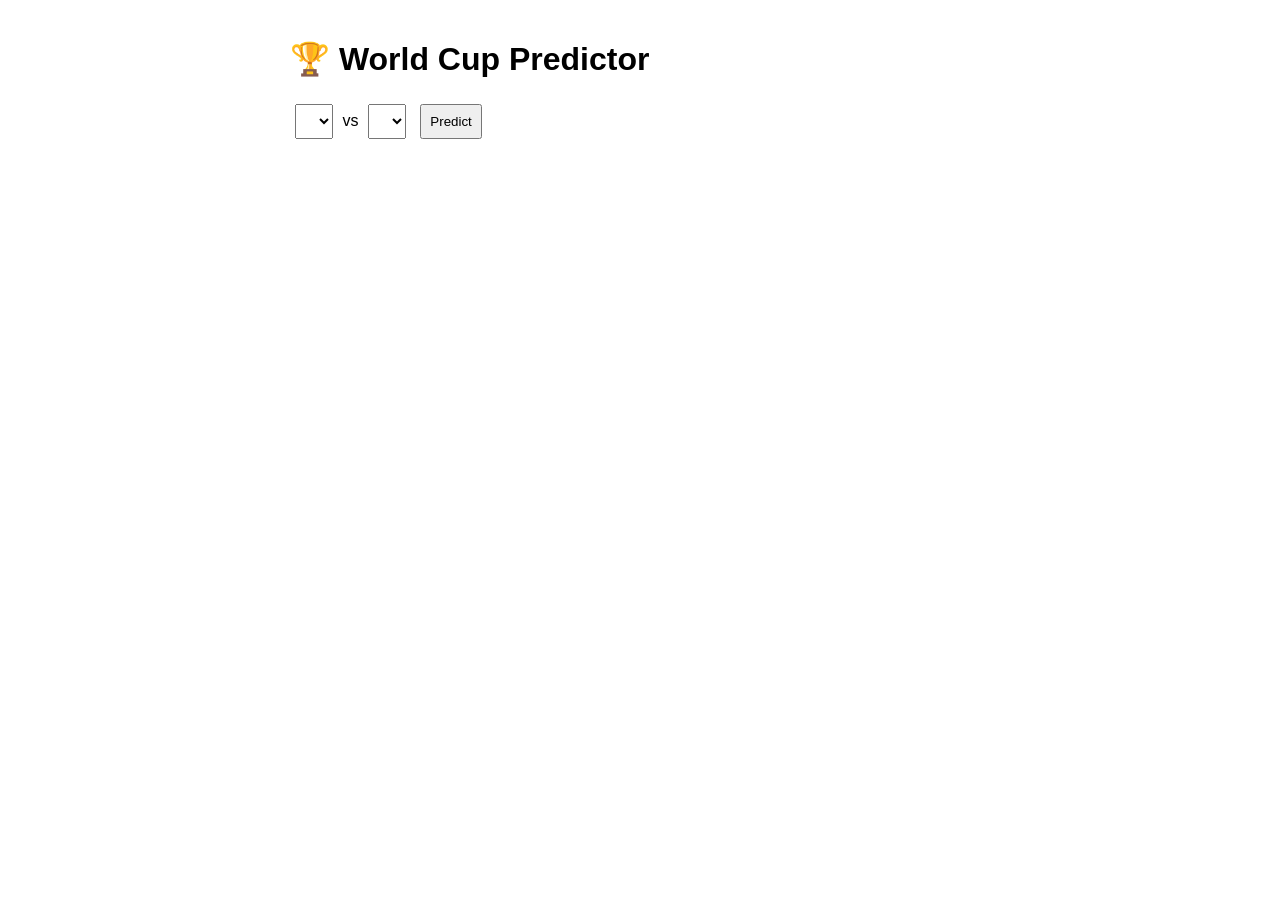
<file: frontend/index.html>
<!DOCTYPE html>
<html lang="en">
<head>
<meta charset="UTF-8">
<title>World Cup Predictor</title>
<style>
  body { font-family: Arial, sans-serif; max-width: 700px; margin: 40px auto; }
  select, button { padding: 8px; margin: 5px; }
  #result { margin-top: 20px; font-size: 18px; }
</style>
</head>
<body>
  <h1>🏆 World Cup Predictor</h1>
  <select id="teamA"></select>
  vs
  <select id="teamB"></select>
  <button onclick="predict()">Predict</button>
  <div id="result"></div>

<script>
const API = "https://worldcup-predictor-16sf.onrender.com";

async function loadTeams() {
  const res = await fetch(`${API}/teams`);
  const data = await res.json();
  const a = document.getElementById("teamA");
  const b = document.getElementById("teamB");
  data.teams.forEach(t => {
    a.innerHTML += `<option value="${t}">${t}</option>`;
    b.innerHTML += `<option value="${t}">${t}</option>`;
  });
}

async function predict() {
  const team_a = document.getElementById("teamA").value;
  const team_b = document.getElementById("teamB").value;
  const res = await fetch(`${API}/predict-match`, {
    method: "POST",
    headers: { "Content-Type": "application/json" },
    body: JSON.stringify({ team_a, team_b })
  });
  const data = await res.json();
  document.getElementById("result").innerHTML =
    `${team_a}: ${(data.team_a_win_probability*100).toFixed(1)}% | 
     Draw: ${(data.draw_probability*100).toFixed(1)}% | 
     ${team_b}: ${(data.team_b_win_probability*100).toFixed(1)}%`;
}

loadTeams();
</script>
</body>
</html>
</file>
